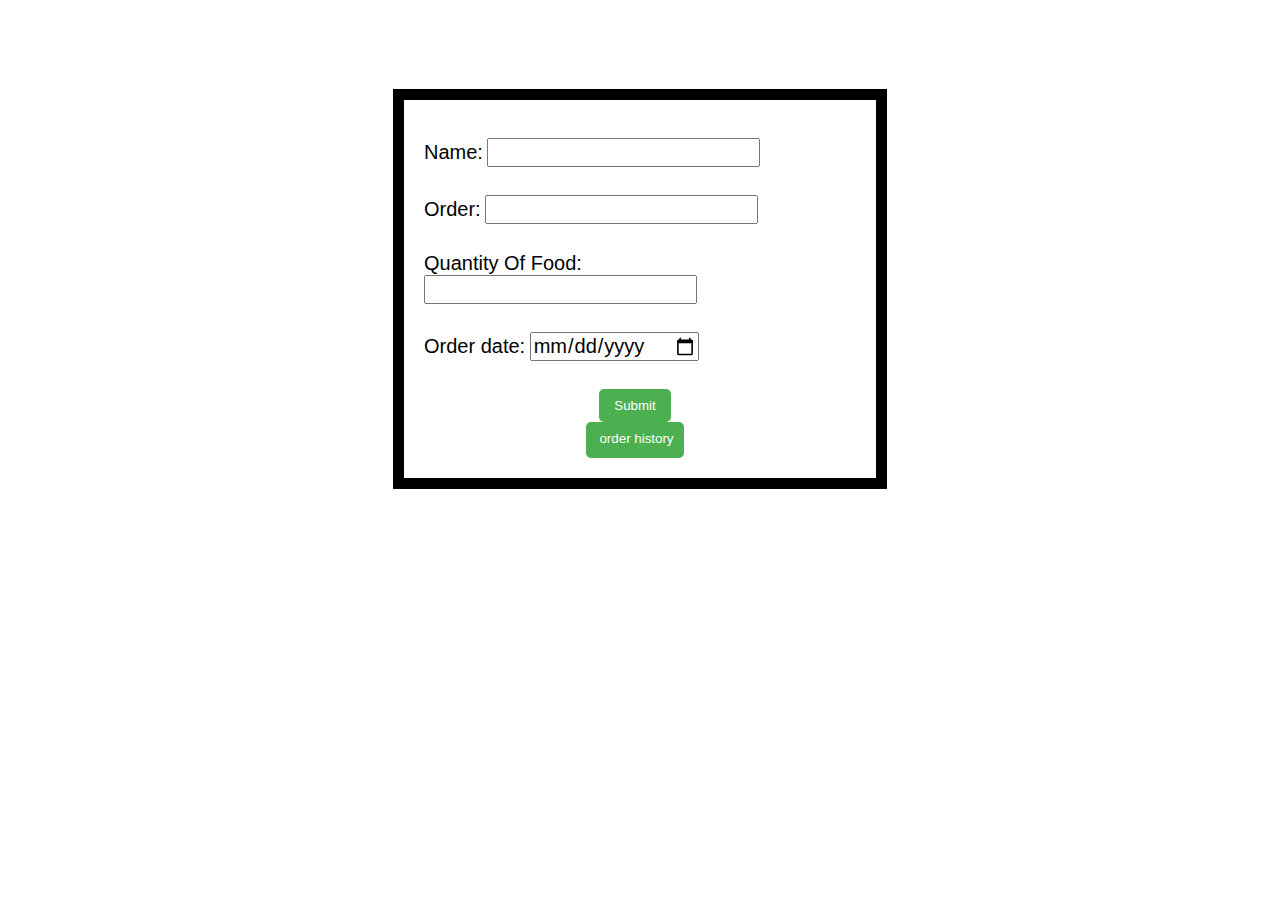
<file: index.html>
<!DOCTYPE html>
<html lang="en">
<head>
    <meta charset="UTF-8">
    <meta http-equiv="X-UA-Compatible" content="IE=edge">
    <meta name="viewport" content="width=device-width, initial-scale=1.0">
    <link rel="stylesheet" href="style.css">
    <title>Document</title>
</head>
<body>
    <div class="all-item">
    <div class="item">
        <form action="" id="customerform">
            <input class="inner-item" type="hidden" id="uniqueid" name="id"><br>
            <label class="inner-item" for="name">Name:</label>
            <input class="inner-item" required  type="text" id="name" name="name"><br><br>
            <label class="inner-item" for="order">Order:</label>
            <input class="inner-item" required type="text" id="order" name="order"><br><br>
            <label class="inner-item" for="quantity" >Quantity Of Food:</label>
            <input class="inner-item" required type="text" id="quantity" name="quantity"><br><br>
            <label class="inner-item" for="date">Order date:</label>
            <input class="inner-item" required type="date" id="date" name="date"><br><br>
            <div class="input-div-btn">
            <input class="add-value" type="submit" value="Submit">
        </div>
          </form>

          <div class="input-div-btn">
            <a href="/bms/customerHistory.html"><button class="history-btn">order history</button></a>
        </div>
    </div>

</div>

</body>
<script src="script.js"></script>

</html>
</file>
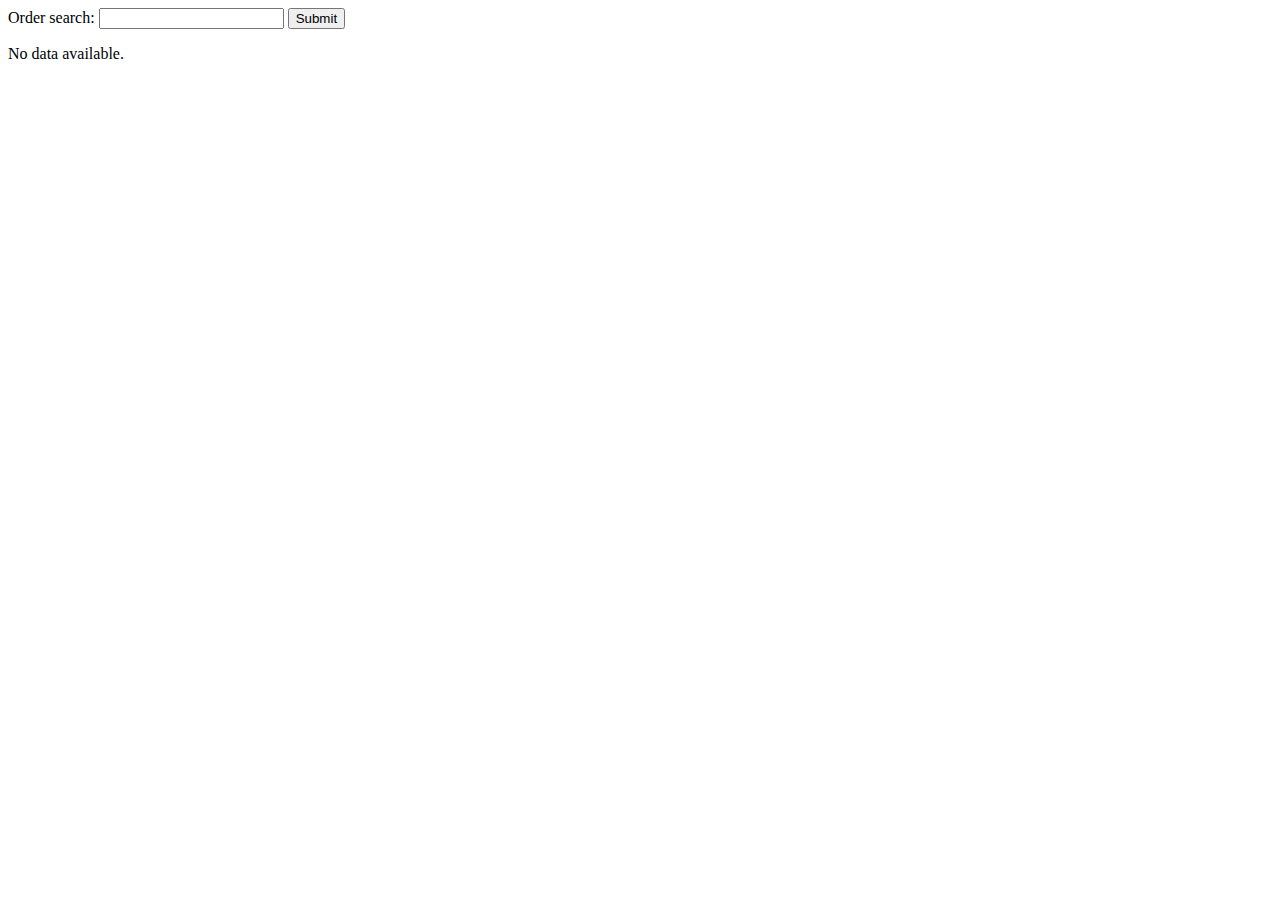
<file: customerHistory.html>
<!DOCTYPE html>
<html lang="en">
  <head>
    <meta charset="UTF-8" />
    <meta name="viewport" content="width=device-width, initial-scale=1.0" />
    <link rel="stylesheet" href="history.css" />
    <title>Document</title>
  </head>
  <body>
    <div>
      <form action="" method="post">
        <label for="orderSearch">Order search:</label>
        <input type="search" id="search" name="search" />
        <input type="submit" />
      </form>
      <!-- <a href="/bms/index.html"><button class="add-btn">Add Order</button></a>
 -->
    </div>
    <div id="customerDataContainer"></div>
    <style>

    </style>

    <script>
      function loadData(customertData) {
        if (customertData) {
          let htmlContent =
            "<h2>Customer Data</h2> <table><tr><th>OrderID</th><th>Name</th><th>Order</th><th>Quantity</th><th>Date</th></tr>";
          customertData.forEach((data,index) => {
            htmlContent +=
              "<tr><td>" +
              data.uniqueid +
              "</td><td>" +
              data.name +
              "</td> <td>" +
              data.order +
              "</td> <td>" +
              data.quantity +
              "</td><td>" +
              data.date +
              "</td><td><button class='delete-btn' onclick='deleteItem(" + index + ")'>delete</button> <button class='edit-btn' onclick='editItem(" + index + ")'>edit</button></td></tr> ";
          });
          htmlContent += "</table> ";
          document.getElementById("customerDataContainer").innerHTML =
            htmlContent;
        } else {
          document.getElementById("customerDataContainer").innerHTML =
            "<p>No data available.</p>";
        }
      }



 function editItem(index) {
  // Redirect to the edit page with the index as a query parameter
  window.location.href = 'edit.html?index=' + index;
}


      ///// delete item
      function deleteItem(index){
        let formDataJSON = localStorage.getItem("customerData");
      let customerData = JSON.parse(formDataJSON);
      if (customerData) {
        customerData.splice(index, 1);
        localStorage.setItem("customerData", JSON.stringify(customerData));
        loadData(customerData);
      }
      }
      let formDataJSON = localStorage.getItem("customerData");
      let customertData = JSON.parse(formDataJSON);

      loadData(customertData);


      let searchValue = document.getElementById('search')
      searchValue.addEventListener('input', function() {

      if(searchValue.value.length === 0){
        loadData(customertData);
      }
    });



      var handleSearch = function (event) {
        event.preventDefault();

        let searchTerm = event.target.elements["search"].value;
        //console.log(searchTerm)
        var orderid = searchTerm
          .toLowerCase()
          .split(" ")
          .filter(function (searchTerm) {
            return searchTerm.trim() !== "";
          });
        //console.log(orderid)

        if (orderid.length) {
          //  Create a regular expression of all the search terms
          var searchTermRegex = new RegExp(orderid.join("|"), "gim");
          //console.log(searchTermRegex)
          let formDataJSON = localStorage.getItem("customerData");

          if (formDataJSON) {
            let customertData = JSON.parse(formDataJSON);
            //console.log(customertData)
            let filteredList = customertData.filter(function (customers) {
              let customerString = "";
              //console.log(customer)
              for (let customer in customers) {
                if (
                  customers.hasOwnProperty(customer) &&
                  customers[customer] !== ""
                ) {
                  customerString +=
                    customers[customer].toString().toLowerCase().trim() + " ";
                }
              }
              return customerString.match(searchTermRegex);
            });
            loadData(filteredList);
          }
        } else {
          loadData(customertData);
        }
      };
      document.addEventListener("submit", handleSearch);
      handleSearch;
    </script>
  </body>
</html>
</file>
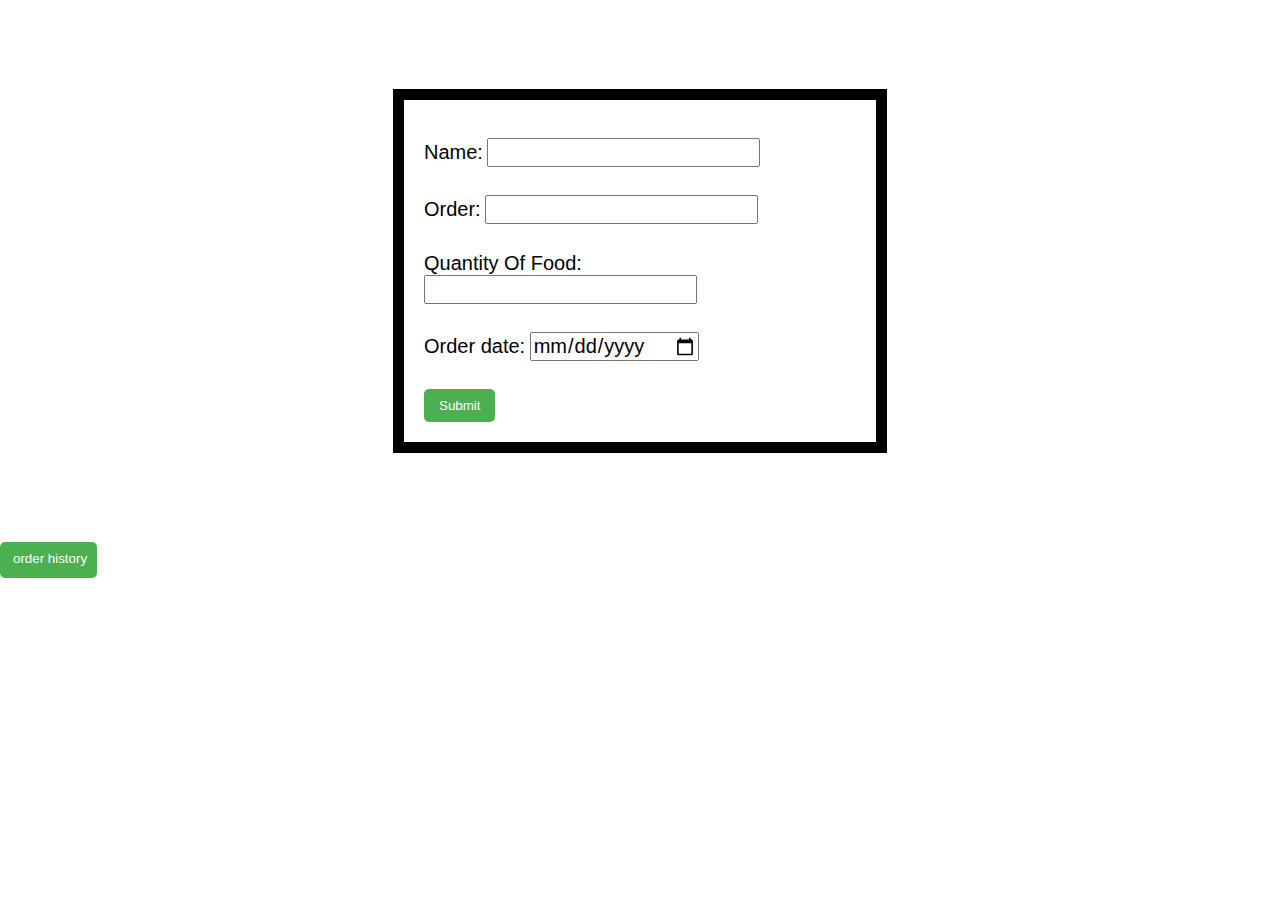
<file: edit.html>
<!DOCTYPE html>
<html lang="en">
  <head>
    <meta charset="UTF-8" />
    <meta http-equiv="X-UA-Compatible" content="IE=edge" />
    <meta name="viewport" content="width=device-width, initial-scale=1.0" />
    <link rel="stylesheet" href="style.css" />
    <title>Document</title>
  </head>
  <body>

    <div class="all-item">
      <div class="item">
        <form action="" id="editform">
          <input
            class="inner-item"
            type="hidden"
            id="edituniqueid"
            name="id"
          /><br />
          <label class="inner-item" for="name">Name:</label>
          <input
            class="inner-item"
            required
            type="text"
            id="editName"
            name="name"
          /><br /><br />
          <label class="inner-item" for="order">Order:</label>
          <input
            class="inner-item"
            required
            type="text"
            id="editOrder"
            name="order"
          /><br /><br />
          <label class="inner-item" for="quantity">Quantity Of Food:</label>
          <input
            class="inner-item"
            required
            type="text"
            id="editQuantity"
            name="quantity"
          /><br /><br />
          <label class="inner-item" for="date">Order date:</label>
          <input
            class="inner-item"
            required
            type="date"
            id="editDate"
            name="date"
          /><br /><br />
          <input class="add-value" type="submit" value="Submit" />
        </form>
      </div>
      <a href="/bms/customerHistory.html"
        ><button class="btn">order history</button></a
      >
    </div>

    <script>
        let params = new URLSearchParams(window.location.search);
        let editIndex = parseInt(params.get("index"));
        console.log(editIndex);
        let formDataJSON = localStorage.getItem("customerData");
        let customerData = JSON.parse(formDataJSON);
        if (customerData && customerData[editIndex]) {
            document.getElementById("edituniqueid").value =
            customerData[editIndex].uniqueid;
          document.getElementById("editName").value =
            customerData[editIndex].name;
          document.getElementById("editOrder").value =
            customerData[editIndex].order;
          document.getElementById("editQuantity").value =
            customerData[editIndex].quantity;
          document.getElementById("editDate").value =
            customerData[editIndex].date;

          document
            .getElementById("editform")
            .addEventListener("submit", function (event) {
              event.preventDefault();
              let editedData = {
                uniqueid: document.getElementById("edituniqueid").value,
                name: document.getElementById("editName").value,
                order: document.getElementById("editOrder").value,
                quantity: document.getElementById("editQuantity").value,
                date: document.getElementById("editDate").value,
              };
              let formDataJSON = localStorage.getItem("customerData");
              let customerData = JSON.parse(formDataJSON);
              customerData[editIndex] = editedData;
              localStorage.setItem('customerData', JSON.stringify(customerData));
              window.location.href = 'index.html'
            });
        }
      </script>

  </body>
  <script src=""></script>
</html>
</file>
<file: style.css>
body {
    margin: 0;
    padding: 0;
    box-sizing: border-box;
    font-family: 'Gilroy', sans-serif;
    background-image: url("https://images.unsplash.com/photo-1511018556340-d16986a1c194?w=500&auto=format&fit=crop&q=60&ixlib=rb-4.0.3&ixid=M3wxMjA3fDB8MHxzZWFyY2h8MjB8fGJha2VyeXxlbnwwfHwwfHx8MA%3D%3D");
    background-repeat: no-repeat;
    background-attachment: fixed;
    background-size: cover;
}



.no-background {
    background-image: none;
}

.item {
    width: 60%;
    height: auto;
    max-width: 432px;
    margin: 100px auto;
    outline: solid 11px black;
    display: flex;
    flex-direction: column;
    padding: 20px;
    background-color: white; /* Set the background color to white for the .item div */
}


.inner-item {
    font-family: "Lilita One", sans-serif;
    font-size: 20px;
    margin-bottom: 10px;
}

.add-value{

    background-color: #4CAF50;
    color: white;
    padding: 9px 15px;
    border: none;
    border-radius: 5px;

}

/* a {
    color: white;
    text-decoration: none;
    text-align: center;
    display: block;
    margin-top: -156px;
    margin-left: 89px;
    cursor: pointer;
}
 */

.btn{
    background-color: #4CAF50;
    color: white;
    padding: 9px 10px 12px 13px;
    border: none;
    border-radius: 5px;
}
.history-btn{
    background-color: #4CAF50;
    color: white;
    padding: 9px 10px 12px 13px;
    border: none;
    border-radius: 5px;
}

.history-div-btn{
    margin-left: 212px;


}
.input-div-btn {
    display: flex;
    flex-direction: row-reverse;
    flex-wrap: nowrap;
    justify-content: center;
}

.input-div-btn input,
.input-div-btn button {
    margin-right: 10px; /* Adjust as needed */
}


h3 {
    font-family: 'Playfair Display', serif;
    font-size: 24px;
}
</file>
<file: history.css>
table {
    border-collapse: collapse;
    width: 100%;
  }

  th,
  td {
    border: 1px solid #dddddd;
    text-align: left;
    padding: 8px;
  }

  th {
    background-color: #f2f2f2;
  }
  .delete-btn{
    background-color: rgb(184, 69, 69);
    color: white;
    font-size: 16px;
  }

  .add-btn{
    background-color: #4CAF50;
    color: white;
    padding: 9px 10px 12px 13px;
    border: none;
    border-radius: 5px;
    margin-left: 83rem;
  }

  .edit-btn{
    background-color: rgb(90, 184, 69);
    color: white;
    border-radius: 5px;
    height: 25px;
    width: 40px;
    font-size: 16px;
  }
</file>
